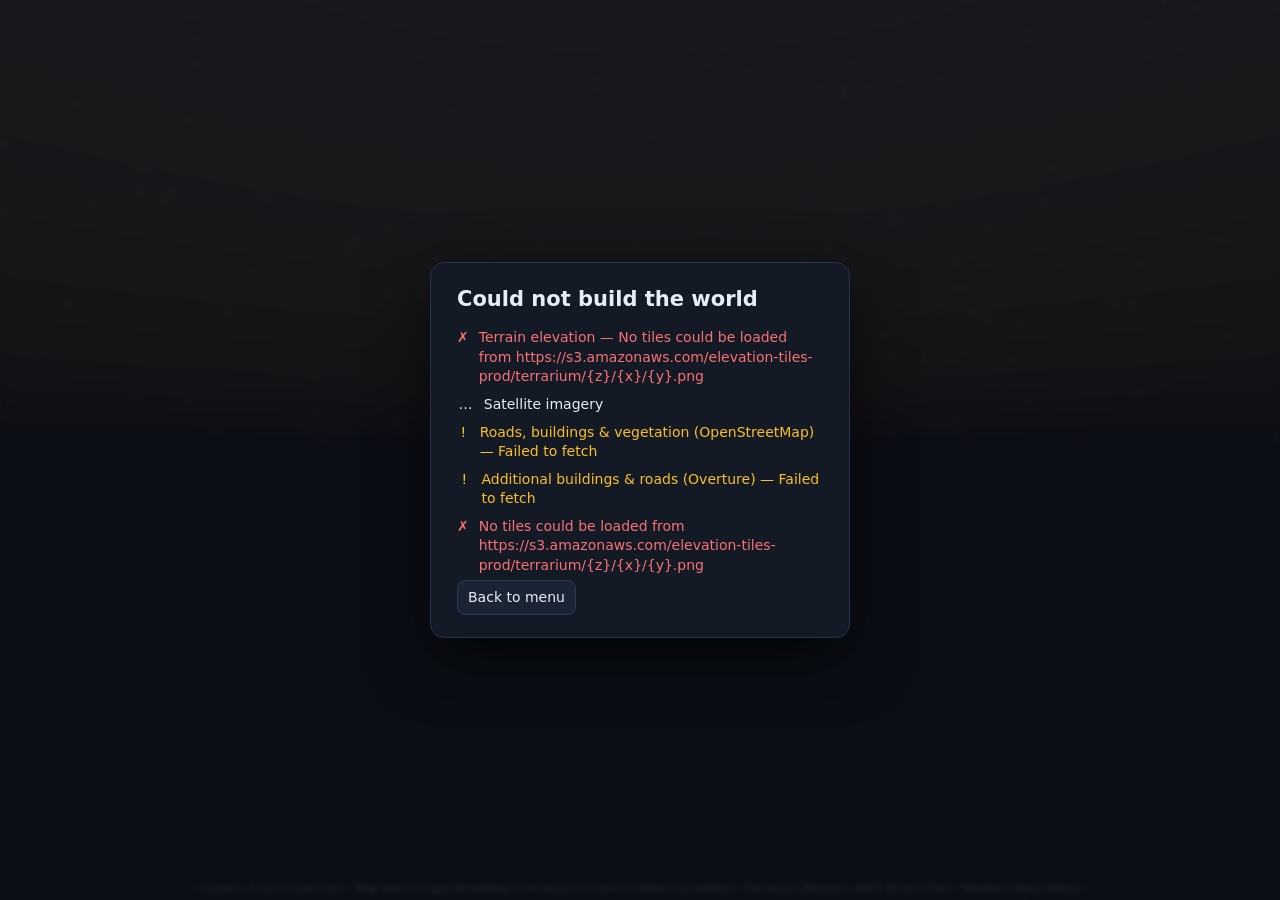
<file: index.html>
<!doctype html>
<html lang="en">
<head>
  <meta charset="utf-8">
  <meta name="viewport" content="width=device-width, initial-scale=1">
  <title>EarthWeb — walk your hometown</title>
  <link rel="stylesheet" href="css/style.css">
  <script type="importmap">
    { "imports": {
        "three": "./vendor/three/three.module.js",
        "three/addons/": "./vendor/three/"
    } }
  </script>
</head>
<body>
  <canvas id="view"></canvas>

  <div id="crosshair"></div>
  <div id="hud" hidden>
    <div id="hud-place"></div>
    <div id="hud-pos"></div>
    <div id="hud-env"></div>
    <div id="hud-map"></div>
  </div>
  <canvas id="minimap" width="180" height="180" hidden></canvas>
  <div id="toast" hidden></div>
  <div id="credits">Imagery © Esri &amp; partners · Map data © OpenStreetMap contributors, Overture Maps Foundation · Elevation: Mapzen / AWS Terrain Tiles · Weather: Open-Meteo</div>

  <div id="loading" class="overlay" hidden>
    <div class="panel narrow">
      <h2 id="loading-title">Building your world…</h2>
      <ul id="status"></ul>
      <button id="loading-retry" hidden>Back to menu</button>
    </div>
  </div>

  <div id="menu" class="overlay">
    <div class="panel">
      <h1>EarthWeb</h1>
      <p class="sub">A walkable, real-world map: satellite ground, real elevation, OpenStreetMap and Overture buildings and roads, trees, live weather and the real sun.</p>

      <section>
        <h3>Location</h3>
        <form id="search-form">
          <input id="q" type="search" placeholder="Your hometown, street or landmark…" autocomplete="off">
          <button type="submit">Search</button>
        </form>
        <ul id="results"></ul>
        <div class="row">
          <button id="gps" type="button">Use my GPS position</button>
          <label><input id="follow" type="checkbox"> Follow my GPS live</label>
        </div>
      </section>

      <section>
        <h3>Time &amp; weather</h3>
        <div class="row">
          <label><input id="live" type="checkbox" checked> Live clock</label>
          <input id="hour" type="range" min="0" max="24" step="0.05" value="12">
          <span id="hour-label">12:00</span>
          <select id="speed" title="Time speed">
            <option value="1">×1</option><option value="60">×60</option><option value="600">×600</option>
          </select>
        </div>
        <div class="row">
          <label>Weather
            <select id="wx">
              <option value="live">Live (Open-Meteo)</option>
              <option value="clear">Clear</option><option value="cloudy">Overcast</option>
              <option value="fog">Fog</option><option value="rain">Rain</option>
              <option value="snow">Snow</option><option value="storm">Thunderstorm</option>
            </select>
          </label>
        </div>
      </section>

      <section>
        <h3>World</h3>
        <div class="row">
          <label>Radius
            <select id="radius"><option value="500">500 m</option><option value="1000" selected>1000 m</option><option value="2000">2000 m</option><option value="4000">4000 m (high GPU)</option><option value="6000">6000 m (very high GPU)</option></select>
          </label>
          <label><input id="infer" type="checkbox" checked> Infer trees from satellite</label>
          <label><input id="shadows" type="checkbox" checked> Shadows</label>
          <button id="reload" type="button">Reload here</button>
        </div>
      </section>

      <section>
        <h3>Multiplayer (2 players)</h3>
        <p class="sub">Create a room or join a friend. Joining loads the host's location. Share your code only with someone you trust.</p>
        <div class="row">
          <button id="mp-host" type="button">Create room</button>
          <input id="mp-code" type="text" placeholder="Room code" autocomplete="off" spellcheck="false" maxlength="24" aria-label="Room code">
          <button id="mp-join" type="button">Join room</button>
          <button id="mp-leave" type="button">Disconnect</button>
        </div>
        <p id="mp-status" class="sub" role="status">Not connected.</p>
        <p class="sub">Your position and IP address are shared with the other player. A public signalling service and STUN server help connect you.</p>
      </section>

      <p class="keys"><b>W A S D</b> walk · <b>Shift</b> run · <b>Space</b> jump · <b>F</b> fly (Space / C up / down) · <b>Left click</b> fire toy pellets · <b>Hold right click</b> aim · <b>Esc</b> menu</p>
      <p class="keys"><b>P</b> spawn plane · <b>E</b> enter / exit · Pilot: <b>W / S</b> speed, <b>A / D</b> turn, <b>Space / C</b> climb / descend. Land and stop to exit.</p>
      <button id="walk" class="primary" type="button" disabled>Loading…</button>
    </div>
  </div>

  <script type="module" src="src/main.js"></script>
</body>
</html>
</file>
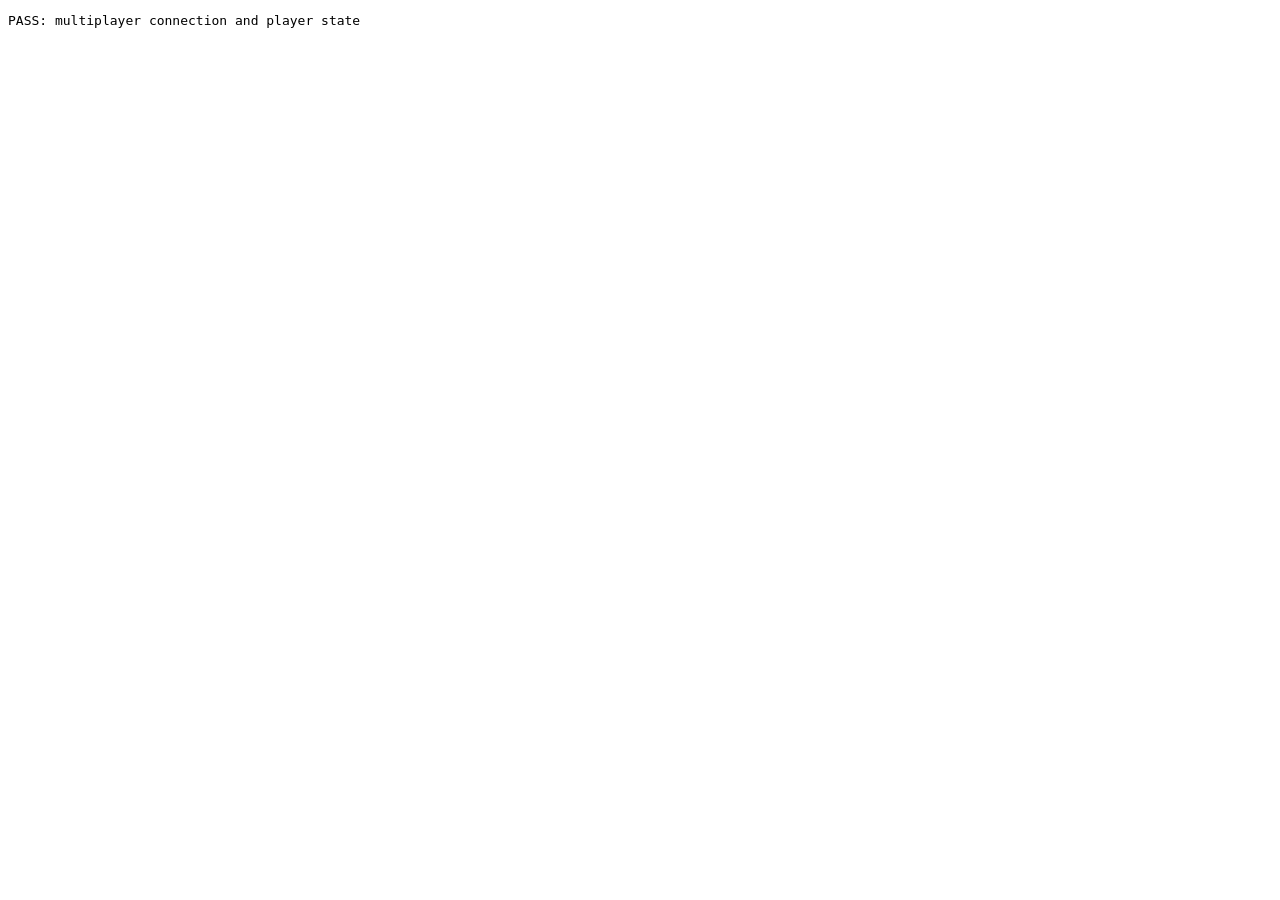
<file: tests/multiplayer.html>
<!doctype html>
<html lang="en">
<head>
  <meta charset="utf-8">
  <title>Multiplayer tests</title>
  <script type="importmap">
    { "imports": { "three": "../vendor/three/three.module.js" } }
  </script>
</head>
<body>
  <pre id="result">Running...</pre>
  <script type="module">
    import * as THREE from 'three';
    import { Airsoft } from '../src/airsoft.js';
    import { Multiplayer } from '../src/multiplayer.js';
    import { LocalFrame } from '../src/geo.js';

    const check = (condition, message) => { if (!condition) throw new Error(message); };
    class Events {
      constructor() { this.handlers = {}; }
      on(event, handler) { this.handlers[event] = handler; }
      emit(event, ...args) { this.handlers[event]?.(...args); }
    }
    class FakeConnection extends Events {
      constructor() { super(); this.open = false; this.messages = []; }
      send(data) { this.messages.push(data); }
      close() { this.open = false; this.emit('close'); }
    }
    class FakePeer extends Events {
      constructor(id) { super(); this.id = id; FakePeer.last = this; }
      connect(id) { this.target = id; return this.outgoing = new FakeConnection(); }
      destroy() { this.destroyed = true; }
    }
    let position = null, joined = null, status = '', receivedShot = null, planeRequest = null, planeResponse = null;
    const scene = new THREE.Scene();
    const mp = new Multiplayer({
      scene, getPosition: () => position, onJoinLocation: (p) => { joined = p; },
      onStatus: (message) => { status = message; }, onShot: (shot) => { receivedShot = shot; }, loadPeer: async () => FakePeer,
      onPlaneRequest: (action) => { planeRequest = action; },
      onPlaneResponse: (ok, message) => { planeResponse = { ok, message }; },
    });
    const original = { lat: 42, lon: 23, height: 2, yaw: 1 };
    const world = { frame: new LocalFrame(42, 23), radius: 1000, heightAt: () => 10 };
    await mp.start('host');
    const host = FakePeer.last;
    host.emit('open');
    check(host.id.startsWith('earthweb-') && host.id.length === 33, 'host needs a random room code');
    const incoming = new FakeConnection();
    host.emit('connection', incoming);
    incoming.open = true;
    incoming.emit('open');
    mp.update(0.1, world, 1000);
    check(incoming.messages.length === 0, 'loading host must wait before sending welcome');
    position = original;
    mp.update(0.1, world, 1100);
    check(incoming.messages[0].type === 'welcome', 'host must send welcome when position becomes available');
    const shot = { lat: 42, lon: 23, altitude: 100, vx: 0, vy: 0, vz: -40 };
    mp.sendShot(shot);
    check(incoming.messages[1].type === 'shot', 'shots must be transmitted');
    incoming.emit('data', { type: 'shot', shot: { ...shot, vz: Infinity } });
    check(!receivedShot, 'invalid shots must be ignored');
    incoming.emit('data', { type: 'shot', shot });
    check(receivedShot === shot, 'valid shots must be delivered to the world');
    const airsoft = new Airsoft(scene);
    let firedShot;
    airsoft.onShot = (start, velocity) => {
      firedShot = { lat: 42, lon: 23, altitude: 100, vx: velocity.x, vy: velocity.y, vz: velocity.z };
      mp.sendShot(firedShot);
    };
    airsoft.shoot(new THREE.PerspectiveCamera());
    check(incoming.messages.at(-1).shot === firedShot, 'actual airsoft shots must pass outgoing validation');
    await new Promise((resolve) => setTimeout(resolve, 20));
    incoming.emit('data', { type: 'shot', shot: firedShot });
    check(receivedShot === firedShot, 'actual airsoft shots must pass incoming validation');
    const sentCount = incoming.messages.length;
    mp.sendShot({ ...firedShot, vz: -100 });
    check(incoming.messages.length === sentCount, 'out-of-range shot speeds must be rejected');
    const extra = new FakeConnection();
    host.emit('connection', extra);
    check(!extra.open && mp.connection === incoming, 'room must accept only one player');
    incoming.emit('data', { type: 'position', position: original });
    mp.update(0.1, world);
    check(mp.avatar.visible && mp.avatar.position.y === 12 && mp.avatar.rotation.y === 1,
      'remote avatar must use the current world frame and ground');
    incoming.emit('data', { type: 'position', position: { ...original, moving: true, pitch: 0.3 } });
    mp.shotRecoil = 1;
    mp.update(0.1, world);
    check(mp.avatar.userData.leftLeg.rotation.x !== 0 && mp.avatar.userData.upper.rotation.x > 0.3,
      'remote walking, aiming and firing must animate the avatar');
    const recentered = { frame: new LocalFrame(42, 23.001), radius: 1000, heightAt: () => 20 };
    mp.update(0.1, recentered);
    check(mp.avatar.visible && mp.avatar.position.x < -80 && mp.avatar.position.y === 22,
      'remote avatar must snap into the new frame when the world changes');
    incoming.emit('data', { type: 'position', position: { ...original, lat: NaN } });
    check(mp.remote.lat === 42, 'invalid position must be ignored');
    const aircraft = { lat: 42, lon: 23, altitude: 140, yaw: 0.4, speed: 15, passenger: true };
    incoming.emit('data', { type: 'position', position: { ...original, altitude: 141, seat: 'passenger', plane: aircraft } });
    const flightWorld = { ...world, terrain: { baseElev: 100 } };
    mp.avatar.visible = false;
    mp.update(0.1, flightWorld);
    check(mp.remote.plane === aircraft && mp.avatar.position.y === 41 &&
      mp.avatar.userData.leftLeg.rotation.x === -1, 'plane and seated altitude must synchronize');
    incoming.emit('data', { type: 'position', position: { ...original, plane: { ...aircraft, speed: 1000 } } });
    check(mp.remote.plane === aircraft, 'invalid aircraft states must be rejected');
    check(mp.sendPlaneRequest('board') && incoming.messages.at(-1).action === 'board',
      'passenger requests must be sent');
    incoming.emit('data', { type: 'plane-request', action: 'board' });
    check(planeRequest === 'board', 'passenger requests must be delivered');
    mp.sendPlaneResponse(true, 'Passenger aboard.');
    check(incoming.messages.at(-1).type === 'plane-response', 'seat response must be sent');
    incoming.emit('data', { type: 'plane-response', ok: true, message: 'Passenger aboard.' });
    check(planeResponse.ok && planeResponse.message === 'Passenger aboard.', 'seat response must be delivered');
    mp.update(0.1, world, mp.remote.received + 3001);
    check(!mp.avatar.visible, 'stale player must be hidden');
    mp.disconnect();
    check(host.destroyed && !mp.avatar.visible, 'disconnect must clean up');

    let rejected = false;
    try { await mp.start('join', 'bad-code'); } catch { rejected = true; }
    check(rejected, 'invalid room codes must be rejected');
    await mp.start('join', '0123456789abcdef01234567');
    const joiner = FakePeer.last;
    joiner.emit('open');
    check(joiner.target === 'earthweb-0123456789abcdef01234567', 'joiner must connect to the requested host');
    joiner.outgoing.open = true;
    joiner.outgoing.emit('open');
    joiner.outgoing.emit('data', { type: 'welcome', position: original });
    joiner.outgoing.emit('data', { type: 'welcome', position: { ...original, lat: 43 } });
    check(joined.lat === 42, 'joiner should load the host location only once');
    joiner.outgoing.emit('close');
    check(status === 'Player disconnected.' && !mp.avatar.visible, 'disconnect must be reported');
    document.getElementById('result').textContent = 'PASS: multiplayer connection and player state';
  </script>
</body>
</html>
</file>
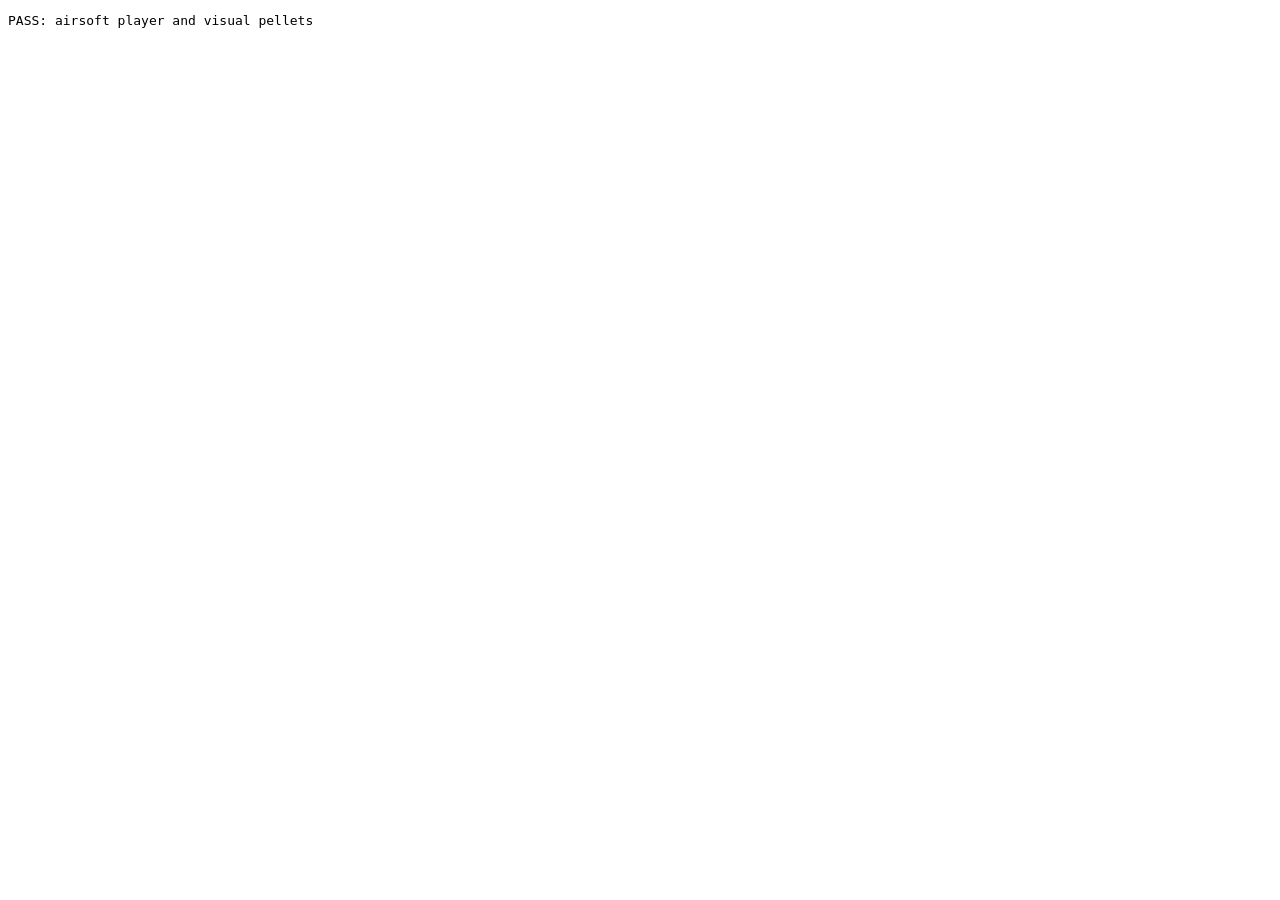
<file: tests/player.html>
<!doctype html>
<html lang="en">
<head>
  <meta charset="utf-8">
  <title>Player tests</title>
  <script type="importmap">
    { "imports": { "three": "../vendor/three/three.module.js" } }
  </script>
</head>
<body>
  <pre id="result">Running...</pre>
  <script type="module">
    import * as THREE from 'three';
    import { Airsoft } from '../src/airsoft.js';
    import { ShotAudio } from '../src/shot-audio.js';
    import { Plane } from '../src/plane.js';
    import { LocalFrame } from '../src/geo.js';
    import { findOpenSpawn } from '../src/player.js';

    const check = (condition, message) => { if (!condition) throw new Error(message); };
    const scene = new THREE.Scene();
    const camera = new THREE.PerspectiveCamera();
    camera.position.set(4, 3, 5);
    camera.rotation.set(0, Math.PI / 2, 0, 'YXZ');
    const airsoft = new Airsoft(scene);
    const world = { radius: 100, heightAt: () => -100 };

    check(airsoft.shoot(camera), 'first shot should spawn a pellet');
    check(airsoft.pellets.length === 1 && scene.children.includes(airsoft.pelletGroup),
      'pellet must be visible in the world scene');
    check(airsoft.pellets[0].velocity.x < -30, 'pellet must follow camera direction');
    check(!airsoft.shoot(camera) && airsoft.pellets.length === 1, 'firing must respect its cooldown');
    const previous = airsoft.pellets[0].mesh.position.clone();
    const initialY = airsoft.pellets[0].velocity.y;
    airsoft.update(0.2, world, true);
    check(airsoft.pellets[0].mesh.position.x < previous.x && airsoft.pellets[0].velocity.y < initialY,
      'pellets must move forward and fall');
    check(airsoft.shoot(camera), 'firing must resume after cooldown');
    airsoft.update(2.5, world, false);
    check(airsoft.pellets.length === 0 && airsoft.pelletGroup.children.length === 0,
      'expired pellets must be removed from the scene');

    airsoft.shoot(camera);
    airsoft.update(0.01, { radius: 100, heightAt: () => 10 }, false);
    check(airsoft.pellets.length === 0, 'pellets must disappear on reaching the ground');
    airsoft.update(0.2, world, false);
    airsoft.shoot(camera);
    airsoft.clear();
    check(airsoft.pellets.length === 0 && airsoft.pelletGroup.children.length === 0 && airsoft.shoot(camera),
      'world changes must clear pellets and reset firing');

    airsoft.clear();
    airsoft.update(1, world, false);
    check(Math.abs(airsoft.model.position.x - 0.28) < 0.001, 'weapon should start in its hip position');
    airsoft.aiming = true;
    airsoft.update(1, world, false);
    check(Math.abs(airsoft.model.position.x + 0.22) < 0.001 &&
      Math.abs(airsoft.model.position.y - 0.0555) < 0.001, 'aiming should center the weapon sight');
    const tip = airsoft.muzzle.parent;
    const barrel = airsoft.model.children.find((part) =>
      part.geometry instanceof THREE.BoxGeometry && part.geometry.parameters.depth === 0.24);
    check(Math.abs(tip.position.x - barrel.position.x) < 0.001 &&
      Math.abs(tip.position.y - barrel.position.y) < 0.001 &&
      Math.abs(tip.position.z + 0.045 - (barrel.position.z - 0.12)) < 0.001,
      'orange tip must attach to the front of the barrel');
    camera.rotation.set(0.3, Math.PI / 2, 0, 'YXZ');
    airsoft.model.rotation.x = 0.08;
    const expectedStart = tip.localToWorld(new THREE.Vector3(0, -0.045, 0))
      .applyQuaternion(camera.getWorldQuaternion(new THREE.Quaternion()))
      .add(camera.getWorldPosition(new THREE.Vector3()));
    let sharedStart, sharedVelocity;
    airsoft.onShot = (start, velocity) => { sharedStart = start.clone(); sharedVelocity = velocity.clone(); };
    check(airsoft.shoot(camera), 'shooting while aiming should still work');
    const aimedPellet = airsoft.pellets[0];
    check(aimedPellet.mesh.position.distanceTo(expectedStart) < 1e-6 &&
      sharedStart.distanceTo(expectedStart) < 1e-6, 'local and shared shots must start at the tip');
    check(aimedPellet.velocity.clone().normalize().dot(camera.getWorldDirection(new THREE.Vector3())) > 0.999999 &&
      sharedVelocity.distanceTo(aimedPellet.velocity) < 1e-6, 'shots must move straight forward in the camera direction');
    airsoft.clear();
    airsoft.aiming = false;
    airsoft.update(1, world, false);
    check(Math.abs(airsoft.model.position.x - 0.28) < 0.001 &&
      Math.abs(airsoft.model.position.y) < 0.001, 'releasing aim should restore the hip position');

    const blockedWorld = { radius: 100, blocked: (x, z) => Math.hypot(x, z) < 4 };
    const spawn = findOpenSpawn(blockedWorld);
    check(spawn && !blockedWorld.blocked(spawn.x, spawn.z), 'spawn must escape a building footprint');
    check(findOpenSpawn({ radius: 10, blocked: () => true }) === null,
      'spawn must report when no nearby position is available');

    const flightWorld = { radius: 1000, frame: new LocalFrame(42, 23), terrain: { baseElev: 100 },
      heightAt: () => 0, blocked: () => false };
    const pilot = { pos: new THREE.Vector3(), yaw: 0, pitch: 0, keys: new Set(), camera: new THREE.PerspectiveCamera() };
    const plane = new Plane(scene);
    check(plane.spawn(flightWorld, pilot) === null && plane.group.visible, 'plane must spawn nearby');
    check(plane.boardPilot(pilot) && plane.seat === 'pilot', 'nearby player must board the pilot seat');
    pilot.keys.add('KeyW');
    pilot.keys.add('Space');
    for (let i = 0; i < 30; i++) plane.update(0.1, flightWorld, pilot);
    check(plane.group.position.z < -20 && plane.group.position.y > 0 && pilot.pos.y > 0,
      'pilot controls must move the plane and its occupant');
    const yaw = pilot.yaw;
    pilot.keys.add('KeyA');
    plane.update(0.1, flightWorld, pilot);
    check(pilot.yaw > yaw && Math.abs(pilot.yaw - plane.group.rotation.y) < 1e-6,
      'pilot view must follow plane turns');
    pilot.keys.delete('KeyA');
    check(plane.exit(flightWorld, pilot) !== null, 'cannot exit a moving airborne plane');
    const before = plane.snapshot(flightWorld);
    const passenger = { pos: new THREE.Vector3(), yaw: 0, pitch: 0, keys: new Set(), camera: new THREE.PerspectiveCamera() };
    const remotePlane = new Plane(scene);
    remotePlane.applyRemote({ ...before, yaw: 0 }, flightWorld, passenger);
    remotePlane.seat = 'passenger';
    remotePlane.applyRemote({ ...before, yaw: 0.4 }, flightWorld, passenger);
    remotePlane.update(0.1, flightWorld, passenger);
    check(Math.abs(passenger.yaw - 0.4) < 1e-6 && passenger.pos.distanceTo(remotePlane.group.position) < 1,
      'passenger must remain seated and turn with the remote plane');
    const reframed = { ...flightWorld, frame: new LocalFrame(42.001, 23.001), terrain: { baseElev: 120 } };
    plane.reframe(flightWorld, reframed);
    const after = plane.snapshot(reframed);
    check(Math.abs(before.lat - after.lat) < 1e-8 && Math.abs(before.lon - after.lon) < 1e-8 &&
      Math.abs(before.altitude - after.altitude) < 1e-6, 're-centering must preserve plane location and altitude');
    plane.group.position.y = 0;
    plane.speed = 0;
    plane.passenger = true;
    check(plane.exit(flightWorld, pilot) !== null, 'pilot cannot abandon an occupied passenger seat');
    plane.passenger = false;
    check(plane.exit(flightWorld, pilot) === null && plane.seat === null, 'pilot must exit safely on the ground');

    const NativeAudioContext = window.AudioContext;
    let startedSounds = 0;
    class FakeAudioContext {
      constructor() { this.sampleRate = 48000; this.state = 'suspended'; this.destination = {}; }
      createBuffer(channels, length) {
        const samples = new Float32Array(length);
        return { getChannelData: () => samples };
      }
      createBufferSource() { return { connect() {}, start() { startedSounds++; } }; }
      createGain() { return { gain: {}, connect() {} }; }
      resume() { this.state = 'running'; return Promise.resolve(); }
    }
    window.AudioContext = FakeAudioContext;
    const audio = new ShotAudio((message) => { throw new Error(message); });
    audio.unlock();
    check(audio.context.state === 'running' &&
      audio.buffer.getChannelData(0).some((sample) => Math.abs(sample) > 0.01),
      'audio must unlock and generate a non-silent airsoft click');
    audio.play();
    audio.play();
    check(startedSounds === 2, 'each shot must start its own click');
    window.AudioContext = NativeAudioContext;

    document.getElementById('result').textContent = 'PASS: airsoft player and visual pellets';
  </script>
</body>
</html>
</file>
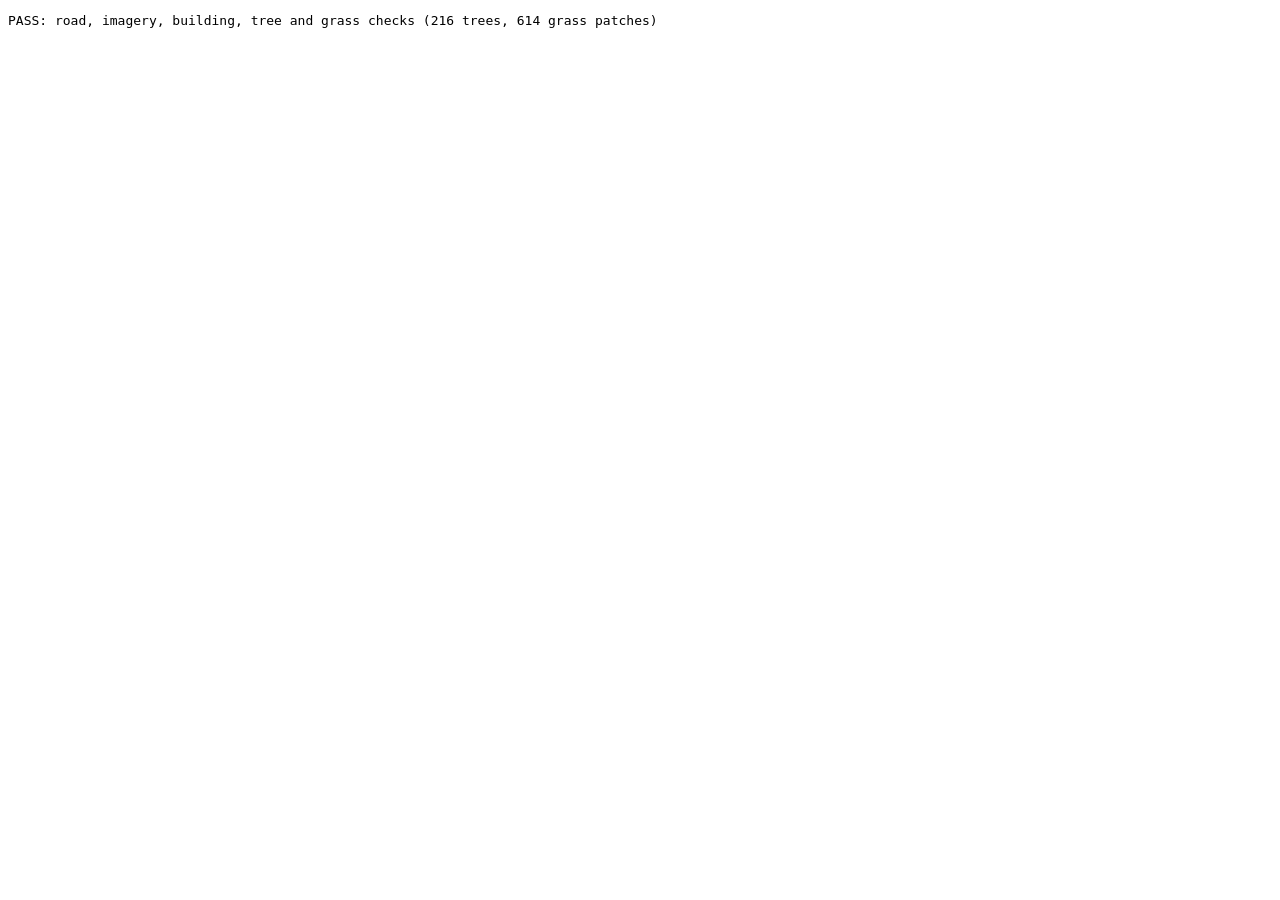
<file: tests/roads.html>
<!doctype html>
<html lang="en">
<head>
  <meta charset="utf-8">
  <title>Road tests</title>
  <script type="importmap">
    { "imports": { "three": "../vendor/three/three.module.js" } }
  </script>
</head>
<body>
  <pre id="result">Running...</pre>
  <script type="module">
    import * as THREE from 'three';
    import { LocalFrame, inPolygon, PolygonGrid } from '../src/geo.js';
    import { fetchOsm, parseOsm } from '../src/data/osm.js';
    import { mergeOverture } from '../src/data/overture.js';
    import { loadMosaic } from '../src/data/tiles.js';
    import { RoadGrid, buildRoads } from '../src/world/roads.js';
    import { buildBridges } from '../src/world/bridges.js';
    import { buildStreetscape } from '../src/world/streetscape.js';
    import { Player } from '../src/player.js';
    import { buildBuildings } from '../src/world/buildings.js';
    import { buildVegetation } from '../src/world/vegetation.js';

    const check = (condition, message) => { if (!condition) throw new Error(message); };
    const frame = new LocalFrame(42, 23);
    const geometry = [frame.toGeo(-50, 0), frame.toGeo(50, 0)];
    const osm = parseOsm({ elements: [
      { type: 'way', tags: { highway: 'residential', width: '8' }, geometry },
      { type: 'way', tags: { highway: 'primary', bridge: 'yes' }, geometry },
      { type: 'way', tags: { highway: 'service', surface: 'gravel' }, geometry },
      { type: 'way', tags: { highway: 'secondary', lanes: '2' }, geometry },
    ] }, frame, 100);
    check(osm.roads.length === 2 && osm.roads[0].width === 8 && osm.roads[1].width === 6.4,
      'road parsing must use widths and lanes and skip bridges and gravel');
    check(osm.bridges.length === 1, 'mapped bridges must be retained separately from ground roads');
    check(!osm.roads[0].estimatedWidth && !osm.roads[1].estimatedWidth,
      'explicit widths and lane counts must not be replaced by wall estimates');
    const defaults = parseOsm({ elements: [
      { type: 'way', tags: { highway: 'residential' }, geometry },
      { type: 'way', tags: { highway: 'residential', oneway: 'yes' }, geometry },
      { type: 'way', tags: { highway: 'primary', oneway: 'yes' }, geometry },
      { type: 'way', tags: { highway: 'residential', width: 'variable', 'width:carriageway': '9' }, geometry },
    ] }, frame, 100);
    check(defaults.roads[0].width === 6.5 && defaults.roads[1].width === 4 &&
      defaults.roads[2].width === 9 && defaults.roads[3].width === 9,
      'road widths use carriageway tags and distinguish local one-way streets from larger roads');
    const ringGeo = (ring) => {
      const points = ring.map(([x, z]) => { const p = frame.toGeo(x, z); return [p.lon, p.lat]; });
      return [...points, points[0]];
    };
    const osmRing = (ring) => ringGeo(ring).map(([lon, lat]) => ({ lat, lon }));
    const mappedStreets = parseOsm({ elements: [
      { type: 'way', id: 700, tags: { highway: 'footway', footway: 'sidewalk', width: '2' }, geometry },
      { type: 'node', id: 701, tags: { highway: 'street_lamp' }, ...frame.toGeo(5, 5) },
      { type: 'way', id: 702, tags: { landuse: 'residential' }, geometry: osmRing([[-40,-40], [40,-40], [40,40], [-40,40]]) },
      { type: 'way', id: 703, tags: { building: 'house', 'building:material': 'brick', 'building:colour': '#123456' },
        geometry: osmRing([[10,10], [20,10], [20,20], [10,20]]) },
    ] }, frame, 100);
    check(mappedStreets.sidewalks.length === 1 && mappedStreets.sidewalks[0].width === 2 &&
      mappedStreets.lamps.length === 1 && mappedStreets.urbanAreas.length === 1,
      'OSM sidewalks, street lamps and urban land use must be parsed');
    check(mappedStreets.buildings[0].color === '#123456', 'explicit building colour must override material');
    const mapItems = parseOsm({ elements: [
      { type: 'way', id: 101, tags: { building: 'house', 'roof:colour': '#ff0000' },
        geometry: osmRing([[0,0], [10,0], [10,10], [0,10]]) },
      { type: 'way', id: 104, tags: { building: 'apartments', 'building:levels': '4' },
        geometry: osmRing([[20,0], [30,0], [30,10], [20,10]]) },
      { type: 'way', id: 501, tags: { highway: 'residential', width: '8' }, geometry },
    ] }, frame, 100);
    const source = (id) => JSON.stringify([{ provider: 'osm', record_id: `w${id}@1` }]);
    const overtureBuilding = (id, ring, properties = {}) => ({ layer: 'building',
      properties: { id, ...properties }, geometry: { type: 'Polygon', coordinates: [ringGeo(ring)] } });
    const overtureRoad = (id, points, properties = {}) => ({ layer: 'segment',
      properties: { id, subtype: 'road', class: 'residential', ...properties },
      geometry: { type: 'LineString', coordinates: points.map(([x,z]) => {
        const p = frame.toGeo(x, z); return [p.lon, p.lat];
      }) } });
    const mixed = mergeOverture(mapItems, { buildings: [
      overtureBuilding('matched', [[0,0], [10,0], [10,10], [0,10]], { sources: source(101), height: 13 }),
      overtureBuilding('floors', [[20,0], [30,0], [30,10], [20,10]], { sources: source(104), height: 22 }),
      overtureBuilding('overlap', [[0,0], [10,0], [10,10], [0,10]]),
      overtureBuilding('new', [[40,20], [50,20], [50,30], [40,30]],
        { class: 'house', height: 8, min_height: 1, roof_shape: 'gabled', roof_color: '#123456' }),
    ], roads: [
      overtureRoad('matched-road', [[-40,0], [40,0]], { sources: source(501) }),
      overtureRoad('overlap-road', [[-40,1], [40,1]]),
      overtureRoad('new-road', [[0,-40], [0,40]], { width_rules: '[{"value":7}]' }),
      overtureRoad('bridge', [[10,-40], [10,40]], { road_flags: '[{"values":["is_bridge"]}]' }),
      overtureRoad('gravel', [[20,-40], [20,40]], { road_surface: '[{"value":"gravel"}]' }),
      overtureRoad('far-road', [[500,500], [600,500]]),
    ] }, frame, 100);
    check(mixed.buildings.length === 3 && mixed.enriched === 1 && mixed.addedBuildings === 1 &&
      mixed.buildings[0].height === 13 && mixed.buildings[0].roofColor === '#ff0000' &&
      mixed.buildings[1].height === 12 && mapItems.buildings[0].guessed,
      'Overture should fill guessed heights without overriding OSM details, duplicating buildings, or mutating input');
    check(mixed.buildings[2].height === 8 && mixed.buildings[2].minHeight === 1 &&
      mixed.buildings[2].roofShape === 'gabled' && mixed.buildings[2].roofColor === '#123456',
      'new Overture buildings must preserve heights and mapped roof attributes');
    check(mixed.roads.length === 2 && mixed.addedRoads === 1 && mixed.roads[0].width === 8 &&
      mixed.roads[1].width === 7,
      'Overture must add crossing roads without duplicating mapped roads or rendering bridges and gravel');
    const standalone = mergeOverture({ buildings: [], roads: [], trees: [], areas: [] }, {
      buildings: [overtureBuilding('alone', [[40,20], [50,20], [50,30], [40,30]])],
      roads: [overtureRoad('alone-road', [[0,-40], [0,40]])],
    }, frame, 100);
    check(standalone.buildings.length === 1 && standalone.roads.length === 1,
      'Overture buildings and roads should work without an OSM response');
    const roads = new RoadGrid([osm.roads[0]], 100);
    const poly = (x1, z1, x2, z2, holes = []) => ({
      outer: [[x1,z1], [x2,z1], [x2,z2], [x1,z2]], holes, bbox: [x1,z1,x2,z2],
    });
    check(roads.intersectsPolygon(poly(-5, -8, 5, 8)), 'building crossing a road');
    check(roads.intersectsPolygon(poly(-5, 3, 5, 8)), 'building edge overlapping a road');
    check(!roads.intersectsPolygon(poly(-5, 5, 5, 8)), 'building outside a road');
    const shortRoad = new RoadGrid([{ points: [{x:-2,z:0}, {x:2,z:0}], width: 2 }], 100);
    check(!shortRoad.intersectsPolygon(poly(-10, -10, 10, 10, [[[-5,-5], [5,-5], [5,5], [-5,5]]])),
      'a road within a courtyard must not intersect the building');

    const building = {
      ...poly(5, 3, 15, 9), id: 1, cx: 10, cz: 6, area: 60,
      isPart: false, height: 12, minHeight: 0,
    };
    const terrain = { heightAt: () => 0 };
    const bridge = buildBridges([{ points: [{ x: -60, z: 0 }, { x: 60, z: 0 }], width: 8 }], terrain, 100);
    check(bridge.group.children.length === 1, 'mapped bridge deck must render');
    const bridgeTop = bridge.heightAt(0, 0, 5, 0);
    check(bridgeTop > 4 && bridge.heightAt(0, 0, 0, 0) === 0,
      'bridge must be walkable above while preserving the ground below');
    let previous = bridge.heightAt(-60, 0, 10, 0);
    for (let x = -59; x <= 60; x++) {
      const current = bridge.heightAt(x, 0, 10, 0);
      check(Math.abs(current - previous) < 0.3, 'bridge profile must not have sharp height steps');
      previous = current;
    }
    const bridgeWorld = { radius: 100, blocked: () => false,
      heightAt: (x, z, y) => Number.isFinite(y) ? bridge.heightAt(x, z, y, 0) : 0 };
    const walker = new Player(new THREE.PerspectiveCamera(), document.createElement('canvas'));
    walker.pos.set(-59, bridge.heightAt(-59, 0, 0, 0), 0);
    walker.yaw = -Math.PI / 2;
    walker.keys.add('KeyW');
    for (let i = 0; i < 1150; i++) walker.update(1 / 60, bridgeWorld);
    walker.keys.clear();
    check(walker.pos.x > 0 && walker.pos.y > 4, 'player must be able to walk up and onto the bridge');
    const blank = document.createElement('canvas');
    blank.width = blank.height = 256;
    const streetImagery = { canvas: blank, width: 256, height: 256,
      toPixel: (lat, lon) => ({ x: (lon - 23) * 10000 + 128, y: (42 - lat) * 10000 + 128 }) };
    const streetGrid = new RoadGrid([{ points: [{ x: -40, z: 0 }, { x: 40, z: 0 }],
      width: 6, highway: 'residential' }], 100);
    const urbanArea = poly(-100, -100, 100, 100);
    const urbanStreet = buildStreetscape({ roads: streetGrid, sidewalks: [], lamps: [],
      urbanAreas: [urbanArea], buildings: new PolygonGrid(), terrain, imagery: streetImagery, frame, radius: 100 });
    check(urbanStreet.sidewalkSegments > 0 && urbanStreet.lamps > 0 && streetGrid.intersectsDisc(0, 4),
      'urban roads should get imagery sidewalks, lamps and vegetation clearance');
    const ruralGrid = new RoadGrid([{ points: [{ x: -40, z: 0 }, { x: 40, z: 0 }],
      width: 6, highway: 'residential' }], 100);
    const ruralStreet = buildStreetscape({ roads: ruralGrid, sidewalks: [], lamps: [], urbanAreas: [],
      buildings: new PolygonGrid(), terrain, imagery: streetImagery, frame, radius: 100 });
    check(ruralStreet.sidewalkSegments === 0, 'rural roads without mapped sidewalks should not get inferred sidewalks');
    const mappedGrid = new RoadGrid([{ points: [{ x: -40, z: 0 }, { x: 40, z: 0 }],
      width: 6, highway: 'residential', sidewalk: 'left' }], 100);
    const mappedStreet = buildStreetscape({ roads: mappedGrid, sidewalks: [], lamps: [{ x: 10, z: 10 }],
      urbanAreas: [], buildings: new PolygonGrid(), terrain, imagery: streetImagery, frame, radius: 100 });
    check(mappedStreet.sidewalkSegments > 0 && mappedGrid.intersectsDisc(0, -4) &&
      !mappedGrid.intersectsDisc(0, 4) && mappedStreet.lamps > 0,
      'mapped sidewalks and lamps must render outside urban areas on the tagged side');
    const built = buildBuildings([building], terrain);
    const renderedRoads = buildRoads([osm.roads[0]], terrain, 100, built.footprints);
    check(built.count === 1 && built.group.children.length > 0 && built.grid.contains(10, 4),
      'a building overlapping an estimated road must remain 3D and collidable');
    const positions = renderedRoads.group.children[0].geometry.attributes.position;
    let minZ = Infinity, maxZ = -Infinity;
    for (let i = 0; i < positions.count; i++) {
      const x = positions.getX(i), z = positions.getZ(i);
      check(!inPolygon(x, z, building), 'road mesh enters a building footprint');
      minZ = Math.min(minZ, z);
      maxZ = Math.max(maxZ, z);
    }
    check(Math.abs((maxZ - minZ) - 8) < 0.01, 'road mesh width must match the tagged width in metres');

    const streetWalls = new PolygonGrid();
    streetWalls.add(poly(-40, 8, 40, 20));
    streetWalls.add(poly(-40, -20, 40, -8));
    const emptyBuildings = new PolygonGrid();
    const street = { points: [{ x: -30, z: 0 }, { x: 30, z: 0 }], width: 6.5, estimatedWidth: true };
    const measured = buildRoads([street], terrain, 100, streetWalls);
    check(Math.abs(measured.grid.segments[0].half * 2 - 9.6) < 0.001,
      'consistent building walls should estimate carriageway width without counting sidewalks');
    const explicit = buildRoads([{ ...street, width: 7, estimatedWidth: false }], terrain, 100, streetWalls);
    check(explicit.grid.segments[0].half * 2 === 7, 'mapped road width must override wall estimates');
    const open = buildRoads([street], terrain, 100, emptyBuildings);
    check(open.grid.segments[0].half * 2 === 6.5, 'roads without consistently paired walls keep their default width');
    const oneSided = new PolygonGrid();
    oneSided.add(poly(-40, 8, 40, 20));
    check(buildRoads([street], terrain, 100, oneSided).grid.segments[0].half * 2 === 6.5,
      'a wall on only one side must not determine a road width');
    const offsetWalls = new PolygonGrid();
    offsetWalls.add(poly(-40, 4, 40, 20));
    offsetWalls.add(poly(-40, -20, 40, -12));
    const offset = buildRoads([street], terrain, 100, offsetWalls);
    check(Math.abs(offset.grid.segments[0].half * 2 - 7.4) < 0.001,
      'off-centre roads must keep clearance from the nearer wall');
    const junction = buildRoads([
      { points: [{ x: -30, z: 0 }, { x: 0, z: 0 }, { x: 30, z: 0 }], width: 8 },
      { points: [{ x: 0, z: 0 }, { x: 0, z: 30 }], width: 8 },
    ], terrain, 100, emptyBuildings);
    const jp = junction.group.children[0].geometry.attributes.position;
    const containsTriangle = (x, z) => {
      for (let i = 0; i < jp.count; i += 3) {
        const cross = (a, b) => (jp.getX(b) - jp.getX(a)) * (z - jp.getZ(a)) -
          (jp.getZ(b) - jp.getZ(a)) * (x - jp.getX(a));
        const sides = [cross(i, i + 1), cross(i + 1, i + 2), cross(i + 2, i)];
        if (sides.every((n) => n >= -1e-6) || sides.every((n) => n <= 1e-6)) return true;
      }
      return false;
    };
    check(containsTriangle(0, 0) && containsTriangle(3, 3) && junction.grid.intersectsDisc(3, 3),
      'connected junctions must be filled and included in vegetation clearance');
    check(!containsTriangle(7, -7), 'junctions must not add asphalt far outside their connected arms');

    const canvas = document.createElement('canvas');
    canvas.width = canvas.height = 256;
    const ctx = canvas.getContext('2d');
    ctx.fillStyle = '#206020';
    ctx.fillRect(0, 0, 256, 256);
    const roofCanvas = document.createElement('canvas');
    roofCanvas.width = roofCanvas.height = 256;
    const roofCtx = roofCanvas.getContext('2d');
    roofCtx.fillStyle = '#206020';
    roofCtx.fillRect(0, 0, 256, 256);
    roofCtx.fillStyle = '#b34232';
    roofCtx.fillRect(133, 131, 10, 6);
    roofCtx.fillStyle = '#111111';
    roofCtx.fillRect(137, 133, 2, 1);
    const roofProjection = {
      imagery: { canvas: roofCanvas, width: 256, height: 256, toPixel: (lat, lon) => ({ x: lon + 128, y: 128 - lat }) },
      frame: { toGeo: (x, z) => ({ lat: -z, lon: x }) },
    };
    const tagged = { ...building, id: 2, roofColor: '#ff0000' };
    const sampled = buildBuildings([building, tagged], terrain, roofProjection);
    const roofMesh = sampled.group.children.find((mesh) => !mesh.material.map);
    check(roofMesh && !roofMesh.material.map, 'roof must not use a satellite texture');
    const roofPosition = roofMesh.geometry.attributes.position, roofColors = roofMesh.geometry.attributes.color;
    const red = new THREE.Color('#b34232'), taggedRed = new THREE.Color('#ff0000');
    for (let i = 0; i < roofPosition.count; i++) {
      const expected = i < 6 ? red : taggedRed;
      check(Math.abs(roofPosition.getY(i) - building.height) < 0.001, 'roof must retain building height');
      check(Math.abs(roofColors.getX(i) - expected.r) < 0.001 && Math.abs(roofColors.getY(i) - expected.g) < 0.001 &&
        Math.abs(roofColors.getZ(i) - expected.b) < 0.001,
        'roof must have one sampled color, with tagged colors taking precedence');
    }
    const outOfBounds = { ...roofProjection, frame: { toGeo: () => ({ lat: 10000, lon: 10000 }) } };
    const fallbackRoof = buildBuildings([building], terrain, outOfBounds).group.children.find((mesh) => !mesh.material.map);
    const originalRoof = built.group.children.find((mesh) => !mesh.material.map);
    check(fallbackRoof.geometry.attributes.color.getX(0) === originalRoof.geometry.attributes.color.getX(0),
      'unavailable imagery must fall back to the normal roof palette');
    const houseOutline = poly(-6, -4, 6, 4);
    const houseGeometry = houseOutline.outer.map(([x, z]) => frame.toGeo(x, z));
    houseGeometry.push(houseGeometry[0]);
    const parsedHouse = parseOsm({ elements: [{
      type: 'way', id: 20, tags: { building: 'house', height: '9', 'roof:shape': 'gabled',
        'roof:height': '2', 'roof:orientation': 'across', 'roof:direction': 'E' }, geometry: houseGeometry,
    }] }, frame, 100).buildings[0];
    check(parsedHouse.roofShape === 'gabled' && parsedHouse.roofHeight === 2 &&
      parsedHouse.roofOrientation === 'across' && parsedHouse.roofDirection === 'E',
      'OSM roof shape, height and orientation must be parsed');
    const house = { ...houseOutline, id: 20, cx: 0, cz: 0, area: 96, kind: 'house',
      isPart: false, height: 9, minHeight: 0 };
    const roofOf = (b, imagery = null) => {
      const result = buildBuildings([b], terrain, imagery);
      return result.group.children.find((mesh) => !mesh.material.map).geometry;
    };
    const heightsOf = (geometry) => Array.from({ length: geometry.attributes.position.count },
      (_, i) => geometry.attributes.position.getY(i));
    const guessedRoof = roofOf(house, roofProjection);
    let roofHeights = heightsOf(guessedRoof);
    check(Math.min(...roofHeights) < 9 && Math.max(...roofHeights) === 9 &&
      guessedRoof.attributes.position.count === 12, 'small untagged houses should get a four-sided pyramid within their height');
    for (let i = 0; i < guessedRoof.attributes.position.count; i++) {
      const color = guessedRoof.attributes.color, n = guessedRoof.attributes.normal;
      check(color.getX(i) === color.getX(0) && color.getY(i) === color.getY(0) &&
        color.getZ(i) === color.getZ(0) && n.getY(i) > 0,
        'pitched roofs must have uniform color and upward-facing normals');
    }
    const houseFlat = roofOf({ ...house, roofShape: 'flat' });
    check(heightsOf(houseFlat).every((h) => h === 9), 'explicit flat roofs must not be guessed as pyramids');
    const apartments = roofOf({ ...house, kind: 'apartments', height: 20 });
    check(heightsOf(apartments).every((h) => h === 20), 'apartment roofs should stay flat without roof tags');
    const large = roofOf({ ...house, bbox: [-25, -25, 25, 25], area: 2500, kind: 'yes' });
    check(heightsOf(large).every((h) => h === 9), 'large untagged footprints should stay flat');
    const gabled = roofOf({ ...house, roofShape: 'gabled', roofHeight: 2, roofDirection: 'E' });
    roofHeights = heightsOf(gabled);
    check(Math.min(...roofHeights) === 7 && Math.max(...roofHeights) === 9 && gabled.attributes.position.count === 12,
      'mapped gabled roofs must use the tagged height');
    const mappedApartment = roofOf({ ...house, kind: 'apartments', height: 20, roofShape: 'gabled', roofHeight: 3 });
    check(heightsOf(mappedApartment).includes(17), 'mapped roof shapes must override apartment estimates');
    const gp = gabled.attributes.position;
    const ridge = Array.from({ length: gp.count }, (_, i) => [gp.getX(i), gp.getY(i), gp.getZ(i)])
      .filter((p) => p[1] === 9);
    check(ridge.every((p) => Math.abs(p[0]) < 0.001), 'mapped roof direction must orient the gable ridge');
    const hipped = roofOf({ ...house, roofShape: 'hipped', roofHeight: 2 });
    check(heightsOf(hipped).some((h) => h === 7) && hipped.attributes.position.count === 18,
      'mapped hipped roofs should include four sloped sides');
    const skillion = roofOf({ ...house, roofShape: 'skillion', roofHeight: 2, roofDirection: 'E' });
    const sp = skillion.attributes.position;
    for (let i = 0; i < sp.count; i++)
      check(Math.abs(sp.getY(i) - (8 - sp.getX(i) / 6)) < 0.001, 'skillion must slope east by its mapped height');
    const dome = roofOf({ ...house, roofShape: 'dome', roofHeight: 2 });
    check(dome.attributes.position.count > 12 && heightsOf(dome).some((h) => h > 7 && h < 9),
      'mapped domes should have a curved profile');
    const courtyard = { ...house, holes: [[[-2,-2], [-2,2], [2,2], [2,-2]]], roofShape: 'pyramidal' };
    check(heightsOf(roofOf(courtyard)).every((h) => h === 9), 'complex roofs must fall back without covering courtyards');
    roofCtx.fillStyle = '#b34232';
    roofCtx.fillRect(122, 124, 12, 8);
    roofCtx.fillStyle = '#206020';
    roofCtx.fillRect(126, 126, 4, 4);
    const courtyardColors = roofOf(courtyard, roofProjection).attributes.color;
    check(Math.abs(courtyardColors.getX(0) - red.r) < 0.001 && Math.abs(courtyardColors.getY(0) - red.g) < 0.001,
      'roof color sampling must exclude courtyard pixels');
    const mixedCanvas = document.createElement('canvas');
    mixedCanvas.width = mixedCanvas.height = 256;
    const mixedCtx = mixedCanvas.getContext('2d');
    mixedCtx.fillStyle = '#b34232';
    mixedCtx.fillRect(0, 0, 256, 256);
    mixedCtx.fillStyle = '#206020';
    mixedCtx.fillRect(122, 124, 5, 8);
    mixedCtx.fillStyle = '#111111';
    mixedCtx.fillRect(127, 124, 2, 8);
    const mixedProjection = { ...roofProjection, imagery: { ...roofProjection.imagery, canvas: mixedCanvas } };
    const mixedColors = roofOf({ ...house, roofShape: 'flat' }, mixedProjection).attributes.color;
    check(Math.abs(mixedColors.getX(0) - red.r) < 0.001 && Math.abs(mixedColors.getY(0) - red.g) < 0.001,
      'vegetation and deep shadows must not tint a partially visible roof');
    mixedCtx.fillStyle = '#206020';
    mixedCtx.fillRect(0, 0, 256, 256);
    const obscured = roofOf({ ...house, roofShape: 'flat' }, mixedProjection).attributes.color;
    const generic = roofOf({ ...house, roofShape: 'flat' }).attributes.color;
    check(obscured.getX(0) === generic.getX(0) && obscured.getY(0) === generic.getY(0),
      'mostly obscured roofs must use the generic palette rather than tree green');
    const lShape = { ...house, outer: [[-6,-4], [6,-4], [6,0], [0,0], [0,4], [-6,4]],
      area: 72, roofShape: 'gabled', roofHeight: 2 };
    for (const shape of ['gabled', 'hipped', 'skillion']) {
      const roof = roofOf({ ...lShape, roofShape: shape, roofDirection: 'E' });
      const pos = roof.attributes.position, normal = roof.attributes.normal;
      let projectedArea = 0, low = Infinity, high = -Infinity;
      for (let i = 0; i < pos.count; i += 3) {
        const x0 = pos.getX(i), z0 = pos.getZ(i), x1 = pos.getX(i + 1), z1 = pos.getZ(i + 1);
        const x2 = pos.getX(i + 2), z2 = pos.getZ(i + 2);
        projectedArea += Math.abs((x1 - x0) * (z2 - z0) - (z1 - z0) * (x2 - x0)) / 2;
        for (let j = i; j < i + 3; j++) {
          low = Math.min(low, pos.getY(j)); high = Math.max(high, pos.getY(j));
          check(normal.getY(j) > 0 && pos.getY(j) >= 7 - 1e-5 && pos.getY(j) <= 9 + 1e-5,
            'complex roof faces must point upwards and stay within the building height');
          if (shape === 'skillion') check(Math.abs(pos.getY(j) - (8 - pos.getX(j) / 6)) < 1e-5,
            'complex skillion must follow its mapped direction');
        }
      }
      check(Math.abs(projectedArea - 72) < 0.001 && low < high && high === 9,
        `${shape} roof must cover the concave footprint once and retain the mapped height`);
    }
    const inferredL = roofOf({ ...lShape, roofShape: null });
    check(Math.min(...heightsOf(inferredL)) < Math.max(...heightsOf(inferredL)),
      'small concave houses should have a pitched estimated roof');
    const uShape = { ...house, outer: [[-6,-4], [6,-4], [6,4], [3,4], [3,-1], [-3,-1], [-3,4], [-6,4]],
      area: 66, roofShape: 'hipped', roofHeight: 2 };
    check(heightsOf(roofOf(uShape)).every((y) => y === 9),
      'complex roofs that cannot reach the mapped height must safely fall back to flat');
    const vegetation = buildVegetation({
      trees: [{ x: 0, z: 0, h: 8 }, { x: 0, z: 10, h: 8 }],
      areas: [{ ...poly(-40, -40, 40, 40), kind: 'wood' }],
      buildingGrid: new PolygonGrid(), roadGrid: roads, terrain: { heightAt: () => 0 },
      imagery: { canvas, width: 256, height: 256, toPixel: (lat, lon) => ({x: lon + 128, y: 128 - lat}) },
      frame: { toGeo: (x, z) => ({ lat: -z, lon: x }) },
      radius: 60, maxTrees: 5000, inferFromImagery: true,
    });
    const matrix = new THREE.Matrix4(), position = new THREE.Vector3(), scale = new THREE.Vector3(), rotation = new THREE.Quaternion();
    let tested = 0;
    for (const mesh of vegetation.group.children) {
      if (!mesh.isInstancedMesh || mesh.geometry.type === 'CylinderGeometry') continue;
      for (let i = 0; i < mesh.count; i++) {
        mesh.getMatrixAt(i, matrix);
        matrix.decompose(position, rotation, scale);
        check(!roads.intersectsDisc(position.x, position.z, scale.x), 'tree canopy overlaps road');
        tested++;
      }
    }
    check(tested > 1, 'expected tagged, scattered and inferred vegetation');
    const crowns = vegetation.group.children.filter((mesh) => mesh.isInstancedMesh && mesh.geometry.type !== 'CylinderGeometry');
    check(crowns.length >= 4 && crowns.every((mesh) => mesh.material.map && !mesh.material.flatShading),
      'trees should have varied, smoothly shaded and textured crowns');
    const grassPoly = poly(-40, -40, 40, 40);
    const grassGeometry = grassPoly.outer.map(([x, z]) => frame.toGeo(x, z));
    grassGeometry.push(grassGeometry[0]);
    const grassOsm = parseOsm({ elements: [
      { type: 'way', tags: { landuse: 'grass' }, geometry: grassGeometry },
    ] }, frame, 100);
    check(grassOsm.areas.length === 1 && grassOsm.areas[0].kind === 'grass', 'mapped grass must be recognized');
    const footprints = new PolygonGrid();
    footprints.add(building);
    const grass = buildVegetation({
      trees: [], areas: grassOsm.areas, buildingGrid: footprints, roadGrid: roads,
      terrain, frame, radius: 60, maxTrees: 500, inferFromImagery: false,
    });
    check(grass.count === 0 && grass.grassCount > 0, 'grassland should grow grass, not trees');
    const grassMesh = grass.group.children.find((child) => child.isGroup).children[0];
    for (let i = 0; i < grassMesh.count; i++) {
      grassMesh.getMatrixAt(i, matrix);
      matrix.decompose(position, rotation, scale);
      check(!roads.intersectsDisc(position.x, position.z, 1.1), 'grass overlaps road');
      check(!footprints.blocked(position.x, position.z, 1.1), 'grass overlaps building');
    }
    const inferredGrass = buildVegetation({
      trees: [], areas: [], buildingGrid: footprints, roadGrid: roads, terrain,
      imagery: { canvas, width: 256, height: 256, toPixel: (lat, lon) => ({x: lon + 128, y: 128 - lat}) },
      frame: { toGeo: (x, z) => ({ lat: -z, lon: x }) },
      radius: 60, maxTrees: 500, inferFromImagery: false, grassFromImagery: true,
    });
    check(inferredGrass.grassCount > 0, 'green satellite imagery should produce grass even without mapped areas');

    const originalFetch = window.fetch;
    const tile = document.createElement('canvas');
    tile.width = tile.height = 256;
    const tileCtx = tile.getContext('2d');
    tileCtx.fillStyle = '#ccc';
    tileCtx.fillRect(0, 0, 256, 256);
    tileCtx.fillStyle = '#fff';
    for (const [x, y] of [[70, 111], [80, 110], [128, 128]]) tileCtx.fillRect(x, y, 1, 1);
    const placeholder = await new Promise((resolve) => tile.toBlob(resolve));
    tileCtx.fillStyle = '#808080';
    tileCtx.fillRect(0, 0, 256, 256);
    const uniform = await new Promise((resolve) => tile.toBlob(resolve));
    try {
      window.fetch = async () => new Response(placeholder);
      let rejected = false;
      try {
        await loadMosaic({ template: 'test/{z}/{x}/{y}', bbox: { north: 42, south: 42, west: 23, east: 23 },
          zoom: 19, requireComplete: true, rejectEsriNoData: true });
      } catch { rejected = true; }
      check(rejected, 'Esri no-data tiles must be rejected');
      window.fetch = async () => new Response(uniform);
      const valid = await loadMosaic({ template: 'test/{z}/{x}/{y}', bbox: { north: 42, south: 42, west: 23, east: 23 },
        zoom: 18, requireComplete: true, rejectEsriNoData: true });
      check(valid.loaded === 1, 'uniform imagery must not be mistaken for the Esri placeholder');
    } finally {
      window.fetch = originalFetch;
    }
    let slowerAborted = false;
    try {
      window.fetch = (url, options) => {
        if (url === 'slow') return new Promise((resolve, reject) => {
          options.signal.addEventListener('abort', () => {
            slowerAborted = true;
            reject(options.signal.reason);
          }, { once: true });
        });
        return Promise.resolve(new Response(JSON.stringify({ elements: [] })));
      };
      const unique = Math.random() * 10;
      const loaded = await fetchOsm({ south: unique, west: unique, north: unique + 0.01, east: unique + 0.01 },
        { endpoints: ['slow', 'fast'] });
      check(loaded.elements.length === 0 && slowerAborted, 'a successful Overpass mirror must cancel the slower request');
    } finally {
      window.fetch = originalFetch;
    }
    document.getElementById('result').textContent = `PASS: road, imagery, building, tree and grass checks (${tested} trees, ${grass.grassCount} grass patches)`;
  </script>
</body>
</html>
</file>
<file: css/style.css>
* { box-sizing: border-box; }
html, body { margin: 0; height: 100%; overflow: hidden; background: #0b0e14; color: #e8edf5; font: 14px/1.4 system-ui, Segoe UI, sans-serif; }
#view { position: fixed; inset: 0; width: 100%; height: 100%; display: block; }
[hidden] { display: none !important; }

#crosshair { position: fixed; left: 50%; top: 50%; width: 6px; height: 6px; margin: -3px; border-radius: 50%; background: rgba(255,255,255,.7); pointer-events: none; }
#hud { position: fixed; left: 12px; top: 12px; padding: 8px 12px; border-radius: 8px; background: rgba(8,12,20,.55); backdrop-filter: blur(4px); pointer-events: none; font-variant-numeric: tabular-nums; }
#hud-place { font-weight: 600; margin-bottom: 2px; }
#hud-pos, #hud-env, #hud-map { opacity: .85; font-size: 12.5px; }
#minimap { position: fixed; right: 12px; bottom: 34px; width: 180px; height: 180px; border-radius: 50%; border: 2px solid rgba(255,255,255,.6); box-shadow: 0 2px 12px rgba(0,0,0,.5); pointer-events: none; }
#toast { position: fixed; left: 50%; top: 14px; transform: translateX(-50%); padding: 6px 14px; border-radius: 999px; background: rgba(8,12,20,.8); font-size: 13px; pointer-events: none; }
#credits { position: fixed; left: 0; right: 0; bottom: 4px; text-align: center; font-size: 11px; opacity: .55; pointer-events: none; text-shadow: 0 1px 2px #000; }

.overlay { position: fixed; inset: 0; display: grid; place-items: center; background: rgba(6,9,15,.72); backdrop-filter: blur(3px); overflow: auto; }
.panel { width: min(640px, 94vw); padding: 22px 26px; border-radius: 14px; background: #131a26; border: 1px solid #263248; box-shadow: 0 20px 60px rgba(0,0,0,.6); }
.panel.narrow { width: min(420px, 94vw); }
h1 { margin: 0; font-size: 28px; letter-spacing: .5px; }
h2 { margin: 0 0 10px; }
h3 { margin: 16px 0 6px; font-size: 12px; text-transform: uppercase; letter-spacing: 1px; color: #7f93b0; }
.sub { margin: 4px 0 0; color: #9fb0c8; }
.row { display: flex; flex-wrap: wrap; gap: 10px 16px; align-items: center; margin-top: 8px; }
.keys { margin: 16px 0 12px; color: #9fb0c8; font-size: 13px; }

input[type=search] { flex: 1; min-width: 0; }
#search-form { display: flex; gap: 8px; }
input[type=search], input[type=text], select, button { font: inherit; color: inherit; background: #1b2434; border: 1px solid #2c3a52; border-radius: 8px; padding: 7px 10px; }
button { cursor: pointer; }
button:hover:not(:disabled) { background: #243149; }
button:disabled { opacity: .5; cursor: default; }
button.primary { width: 100%; padding: 12px; font-size: 16px; font-weight: 600; background: #2563eb; border-color: #3b82f6; }
button.primary:hover:not(:disabled) { background: #1d4fd0; }
input[type=range] { flex: 1; min-width: 120px; }
label { display: inline-flex; align-items: center; gap: 6px; }

#results { list-style: none; margin: 6px 0 0; padding: 0; max-height: 150px; overflow: auto; }
#results li button { width: 100%; text-align: left; margin-top: 4px; font-size: 13px; }
#status { list-style: none; margin: 0; padding: 0; }
#status li { padding: 4px 0; display: flex; gap: 10px; }
#status .ok { color: #4ade80; } #status .warn { color: #fbbf24; } #status .error { color: #f87171; }
#status i { font-style: normal; width: 1.2em; text-align: center; }
</file>
